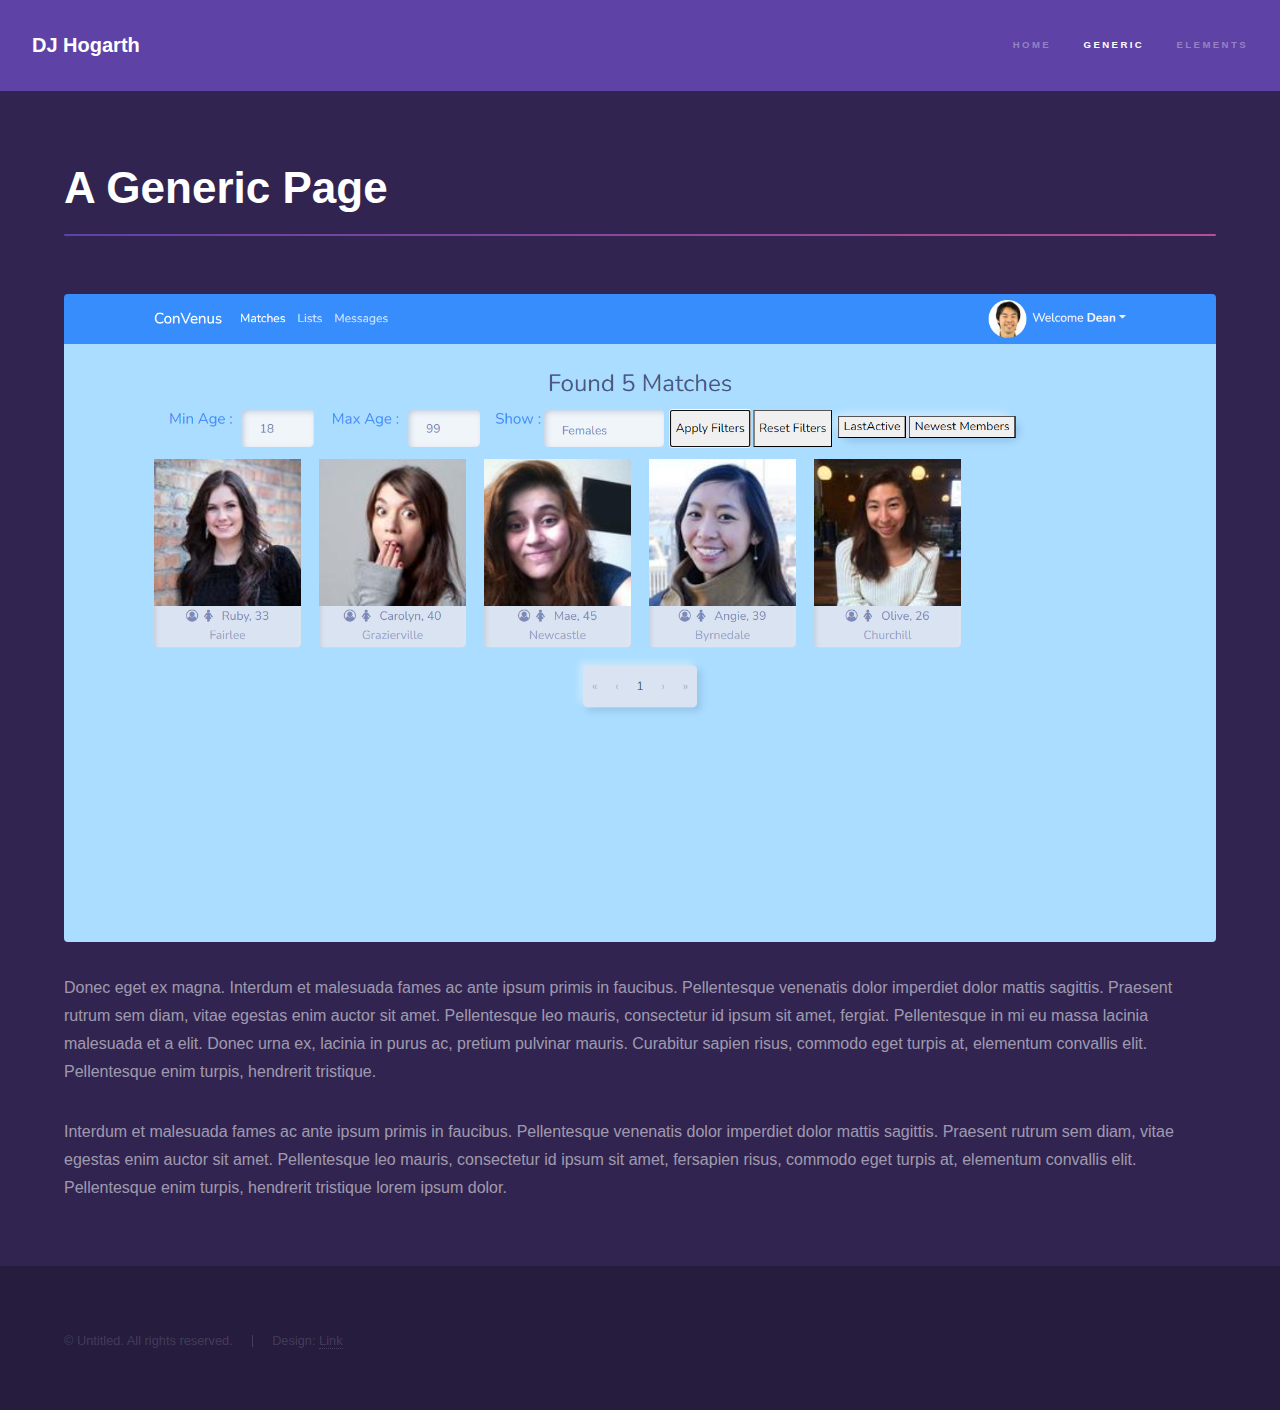
<file: generic.html>
<!DOCTYPE HTML>

<html>
	<head>
		<title>DJ Hogarth - Portfolio</title>
		<meta charset="utf-8" />
		<meta name="viewport" content="width=device-width, initial-scale=1, user-scalable=no" />
		<link rel="stylesheet" href="assets/css/main.css" />
		<noscript><link rel="stylesheet" href="assets/css/noscript.css" /></noscript>
	</head>
	<body class="is-preload">

		<!-- Header -->
			<header id="header">
				<a href="index.html" class="title">DJ Hogarth</a>
				<nav>
					<ul>
						<li><a href="index.html">Home</a></li>
						<li><a href="generic.html" class="active">Generic</a></li>
						<li><a href="elements.html">Elements</a></li>
					</ul>
				</nav>
			</header>

		<!-- Wrapper -->
			<div id="wrapper">

				<!-- Main -->
					<section id="main" class="wrapper">
						<div class="inner">
							<h1 class="major">A Generic Page</h1>
							<span class="image fit"><img src="images/convenus.png" alt="" /></span>
							<p>Donec eget ex magna. Interdum et malesuada fames ac ante ipsum primis in faucibus. Pellentesque venenatis dolor imperdiet dolor mattis sagittis. Praesent rutrum sem diam, vitae egestas enim auctor sit amet. Pellentesque leo mauris, consectetur id ipsum sit amet, fergiat. Pellentesque in mi eu massa lacinia malesuada et a elit. Donec urna ex, lacinia in purus ac, pretium pulvinar mauris. Curabitur sapien risus, commodo eget turpis at, elementum convallis elit. Pellentesque enim turpis, hendrerit tristique.</p>
							<p>Interdum et malesuada fames ac ante ipsum primis in faucibus. Pellentesque venenatis dolor imperdiet dolor mattis sagittis. Praesent rutrum sem diam, vitae egestas enim auctor sit amet. Pellentesque leo mauris, consectetur id ipsum sit amet, fersapien risus, commodo eget turpis at, elementum convallis elit. Pellentesque enim turpis, hendrerit tristique lorem ipsum dolor.</p>
						</div>
					</section>

			</div>

		<!-- Footer -->
			<footer id="footer" class="wrapper alt">
				<div class="inner">
					<ul class="menu">
						<li>&copy; Untitled. All rights reserved.</li><li>Design: <a href="#">Link</a></li>
					</ul>
				</div>
			</footer>

		<!-- Scripts -->
			<script src="assets/js/jquery.min.js"></script>
			<script src="assets/js/jquery.scrollex.min.js"></script>
			<script src="assets/js/jquery.scrolly.min.js"></script>
			<script src="assets/js/browser.min.js"></script>
			<script src="assets/js/breakpoints.min.js"></script>
			<script src="assets/js/util.js"></script>
			<script src="assets/js/main.js"></script>

	</body>
</html>
</file>
<file: assets/css/noscript.css>
/* Spotlights */

	.spotlights > section > .image:before {
		opacity: 0 !important;
	}

	.spotlights > section > .content > .inner {
		-moz-transform: none !important;
		-webkit-transform: none !important;
		-ms-transform: none !important;
		transform: none !important;
		opacity: 1 !important;
	}

/* Wrapper */

	.wrapper > .inner {
		opacity: 1 !important;
		-moz-transform: none !important;
		-webkit-transform: none !important;
		-ms-transform: none !important;
		transform: none !important;
	}

/* Sidebar */

	#sidebar > .inner {
		opacity: 1 !important;
	}

	#sidebar nav > ul > li {
		-moz-transform: none !important;
		-webkit-transform: none !important;
		-ms-transform: none !important;
		transform: none !important;
		opacity: 1 !important;
	}
</file>
<file: assets/css/main.css>
@import url(fontawesome-all.min.css);

/*
	Hyperspace by HTML5 UP
	html5up.net | @ajlkn
	Free for personal and commercial use under the CCA 3.0 license (html5up.net/license)
*/

html,
body,
div,
span,
applet,
object,
iframe,
h1,
h2,
h3,
h4,
h5,
h6,
p,
blockquote,
pre,
a,
abbr,
acronym,
address,
big,
cite,
code,
del,
dfn,
em,
img,
ins,
kbd,
q,
s,
samp,
small,
strike,
strong,
sub,
sup,
tt,
var,
b,
u,
i,
center,
dl,
dt,
dd,
ol,
ul,
li,
fieldset,
form,
label,
legend,
table,
caption,
tbody,
tfoot,
thead,
tr,
th,
td,
article,
aside,
canvas,
details,
embed,
figure,
figcaption,
footer,
header,
hgroup,
menu,
nav,
output,
ruby,
section,
summary,
time,
mark,
audio,
video {
  margin: 0;
  padding: 0;
  border: 0;
  font-size: 100%;
  font: inherit;
  vertical-align: baseline;
}

article,
aside,
details,
figcaption,
figure,
footer,
header,
hgroup,
menu,
nav,
section {
  display: block;
}

body {
  line-height: 1;
}

ol,
ul {
  list-style: none;
}

blockquote,
q {
  quotes: none;
}

blockquote:before,
blockquote:after,
q:before,
q:after {
  content: "";
  content: none;
}

table {
  border-collapse: collapse;
  border-spacing: 0;
}

body {
  -webkit-text-size-adjust: none;
}

mark {
  background-color: transparent;
  color: inherit;
}

input::-moz-focus-inner {
  border: 0;
  padding: 0;
}

input,
select,
textarea {
  -moz-appearance: none;
  -webkit-appearance: none;
  -ms-appearance: none;
  appearance: none;
}

/* Basic */

@-ms-viewport {
  width: device-width;
}

body {
  -ms-overflow-style: scrollbar;
}

@media screen and (max-width: 480px) {
  html,
  body {
    min-width: 320px;
  }
}

html {
  box-sizing: border-box;
}

*,
*:before,
*:after {
  box-sizing: inherit;
}

body {
  background: #312450;
}

body.is-preload *,
body.is-preload *:before,
body.is-preload *:after {
  -moz-animation: none !important;
  -webkit-animation: none !important;
  -ms-animation: none !important;
  animation: none !important;
  -moz-transition: none !important;
  -webkit-transition: none !important;
  -ms-transition: none !important;
  transition: none !important;
}

/* Type */

body,
input,
select,
textarea {
  color: rgba(255, 255, 255, 0.55);
  font-family: Arial, Helvetica, sans-serif;
  font-size: 16.5pt;
  font-weight: normal;
  line-height: 1.75;
}

@media screen and (max-width: 1680px) {
  body,
  input,
  select,
  textarea {
    font-size: 13pt;
  }
}

@media screen and (max-width: 1280px) {
  body,
  input,
  select,
  textarea {
    font-size: 12pt;
  }
}

@media screen and (max-width: 360px) {
  body,
  input,
  select,
  textarea {
    font-size: 11pt;
  }
}

a {
  -moz-transition: color 0.2s ease, border-bottom-color 0.2s ease;
  -webkit-transition: color 0.2s ease, border-bottom-color 0.2s ease;
  -ms-transition: color 0.2s ease, border-bottom-color 0.2s ease;
  transition: color 0.2s ease, border-bottom-color 0.2s ease;
  border-bottom: dotted 1px rgba(255, 255, 255, 0.35);
  color: inherit;
  text-decoration: none;
}

a:hover {
  border-bottom-color: transparent;
  color: #ffffff;
}

strong,
b {
  color: #ffffff;
  font-weight: bold;
}

em,
i {
  font-style: italic;
}

p {
  margin: 0 0 2em 0;
}

h1,
h2,
h3,
h4,
h5,
h6 {
  color: #ffffff;
  font-weight: bold;
  line-height: 1.5;
  margin: 0 0 0.5em 0;
}

h1 a,
h2 a,
h3 a,
h4 a,
h5 a,
h6 a {
  color: inherit;
  text-decoration: none;
}

h1 {
  font-size: 2.75em;
}

h1.major {
  margin: 0 0 1.3em 0;
  position: relative;
  padding-bottom: 0.35em;
}

h1.major:after {
  background-image: -moz-linear-gradient(to right, #5e42a6, #b74e91);
  background-image: -webkit-linear-gradient(to right, #5e42a6, #b74e91);
  background-image: -ms-linear-gradient(to right, #5e42a6, #b74e91);
  background-image: linear-gradient(to right, #5e42a6, #b74e91);
  -moz-transition: max-width 0.2s ease;
  -webkit-transition: max-width 0.2s ease;
  -ms-transition: max-width 0.2s ease;
  transition: max-width 0.2s ease;
  border-radius: 0.2em;
  bottom: 0;
  content: "";
  height: 0.05em;
  position: absolute;
  right: 0;
  width: 100%;
}

h2 {
  font-size: 1.75em;
}

h3 {
  font-size: 1.1em;
}

h4 {
  font-size: 1em;
}

h5 {
  font-size: 0.8em;
}

h6 {
  font-size: 0.6em;
}

@media screen and (max-width: 736px) {
  h1 {
    font-size: 2em;
  }

  h2 {
    font-size: 1.25em;
  }

  h3 {
    font-size: 1em;
  }

  h4 {
    font-size: 0.8em;
  }

  h5 {
    font-size: 0.6em;
  }

  h6 {
    font-size: 0.6em;
  }
}

sub {
  font-size: 0.8em;
  position: relative;
  top: 0.5em;
}

sup {
  font-size: 0.8em;
  position: relative;
  top: -0.5em;
}

blockquote {
  border-left: solid 4px rgba(255, 255, 255, 0.15);
  font-style: italic;
  margin: 0 0 2em 0;
  padding: 0.5em 0 0.5em 2em;
}

code {
  background: rgba(255, 255, 255, 0.05);
  border-radius: 0.25em;
  border: solid 1px rgba(255, 255, 255, 0.15);
  font-family: "Courier New", monospace;
  font-size: 0.9em;
  margin: 0 0.25em;
  padding: 0.25em 0.65em;
}

pre {
  -webkit-overflow-scrolling: touch;
  font-family: "Courier New", monospace;
  font-size: 0.9em;
  margin: 0 0 2em 0;
}

pre code {
  display: block;
  line-height: 1.75em;
  padding: 1em 1.5em;
  overflow-x: auto;
}

hr {
  border: 0;
  border-bottom: solid 1px rgba(255, 255, 255, 0.15);
  margin: 2em 0;
}

hr.major {
  margin: 3em 0;
}

.align-left {
  text-align: left;
}

.align-center {
  text-align: center;
}

.align-right {
  text-align: right;
}

/* Row */

.row {
  display: flex;
  flex-wrap: wrap;
  box-sizing: border-box;
  align-items: stretch;
}

.row > * {
  box-sizing: border-box;
}

.row.gtr-uniform > * > :last-child {
  margin-bottom: 0;
}

.row.aln-left {
  justify-content: flex-start;
}

.row.aln-center {
  justify-content: center;
}

.row.aln-right {
  justify-content: flex-end;
}

.row.aln-top {
  align-items: flex-start;
}

.row.aln-middle {
  align-items: center;
}

.row.aln-bottom {
  align-items: flex-end;
}

.row > .imp {
  order: -1;
}

.row > .col-1 {
  width: 8.33333%;
}

.row > .off-1 {
  margin-left: 8.33333%;
}

.row > .col-2 {
  width: 16.66667%;
}

.row > .off-2 {
  margin-left: 16.66667%;
}

.row > .col-3 {
  width: 25%;
}

.row > .off-3 {
  margin-left: 25%;
}

.row > .col-4 {
  width: 33.33333%;
}

.row > .off-4 {
  margin-left: 33.33333%;
}

.row > .col-5 {
  width: 41.66667%;
}

.row > .off-5 {
  margin-left: 41.66667%;
}

.row > .col-6 {
  width: 50%;
}

.row > .off-6 {
  margin-left: 50%;
}

.row > .col-7 {
  width: 58.33333%;
}

.row > .off-7 {
  margin-left: 58.33333%;
}

.row > .col-8 {
  width: 66.66667%;
}

.row > .off-8 {
  margin-left: 66.66667%;
}

.row > .col-9 {
  width: 75%;
}

.row > .off-9 {
  margin-left: 75%;
}

.row > .col-10 {
  width: 83.33333%;
}

.row > .off-10 {
  margin-left: 83.33333%;
}

.row > .col-11 {
  width: 91.66667%;
}

.row > .off-11 {
  margin-left: 91.66667%;
}

.row > .col-12 {
  width: 100%;
}

.row > .off-12 {
  margin-left: 100%;
}

.row.gtr-0 {
  margin-top: 0;
  margin-left: 0em;
}

.row.gtr-0 > * {
  padding: 0 0 0 0em;
}

.row.gtr-0.gtr-uniform {
  margin-top: 0em;
}

.row.gtr-0.gtr-uniform > * {
  padding-top: 0em;
}

.row.gtr-25 {
  margin-top: 0;
  margin-left: -0.375em;
}

.row.gtr-25 > * {
  padding: 0 0 0 0.375em;
}

.row.gtr-25.gtr-uniform {
  margin-top: -0.375em;
}

.row.gtr-25.gtr-uniform > * {
  padding-top: 0.375em;
}

.row.gtr-50 {
  margin-top: 0;
  margin-left: -0.75em;
}

.row.gtr-50 > * {
  padding: 0 0 0 0.75em;
}

.row.gtr-50.gtr-uniform {
  margin-top: -0.75em;
}

.row.gtr-50.gtr-uniform > * {
  padding-top: 0.75em;
}

.row {
  margin-top: 0;
  margin-left: -1.5em;
}

.row > * {
  padding: 0 0 0 1.5em;
}

.row.gtr-uniform {
  margin-top: -1.5em;
}

.row.gtr-uniform > * {
  padding-top: 1.5em;
}

.row.gtr-150 {
  margin-top: 0;
  margin-left: -2.25em;
}

.row.gtr-150 > * {
  padding: 0 0 0 2.25em;
}

.row.gtr-150.gtr-uniform {
  margin-top: -2.25em;
}

.row.gtr-150.gtr-uniform > * {
  padding-top: 2.25em;
}

.row.gtr-200 {
  margin-top: 0;
  margin-left: -3em;
}

.row.gtr-200 > * {
  padding: 0 0 0 3em;
}

.row.gtr-200.gtr-uniform {
  margin-top: -3em;
}

.row.gtr-200.gtr-uniform > * {
  padding-top: 3em;
}

@media screen and (max-width: 1680px) {
  .row {
    display: flex;
    flex-wrap: wrap;
    box-sizing: border-box;
    align-items: stretch;
  }

  .row > * {
    box-sizing: border-box;
  }

  .row.gtr-uniform > * > :last-child {
    margin-bottom: 0;
  }

  .row.aln-left {
    justify-content: flex-start;
  }

  .row.aln-center {
    justify-content: center;
  }

  .row.aln-right {
    justify-content: flex-end;
  }

  .row.aln-top {
    align-items: flex-start;
  }

  .row.aln-middle {
    align-items: center;
  }

  .row.aln-bottom {
    align-items: flex-end;
  }

  .row > .imp-xlarge {
    order: -1;
  }

  .row > .col-1-xlarge {
    width: 8.33333%;
  }

  .row > .off-1-xlarge {
    margin-left: 8.33333%;
  }

  .row > .col-2-xlarge {
    width: 16.66667%;
  }

  .row > .off-2-xlarge {
    margin-left: 16.66667%;
  }

  .row > .col-3-xlarge {
    width: 25%;
  }

  .row > .off-3-xlarge {
    margin-left: 25%;
  }

  .row > .col-4-xlarge {
    width: 33.33333%;
  }

  .row > .off-4-xlarge {
    margin-left: 33.33333%;
  }

  .row > .col-5-xlarge {
    width: 41.66667%;
  }

  .row > .off-5-xlarge {
    margin-left: 41.66667%;
  }

  .row > .col-6-xlarge {
    width: 50%;
  }

  .row > .off-6-xlarge {
    margin-left: 50%;
  }

  .row > .col-7-xlarge {
    width: 58.33333%;
  }

  .row > .off-7-xlarge {
    margin-left: 58.33333%;
  }

  .row > .col-8-xlarge {
    width: 66.66667%;
  }

  .row > .off-8-xlarge {
    margin-left: 66.66667%;
  }

  .row > .col-9-xlarge {
    width: 75%;
  }

  .row > .off-9-xlarge {
    margin-left: 75%;
  }

  .row > .col-10-xlarge {
    width: 83.33333%;
  }

  .row > .off-10-xlarge {
    margin-left: 83.33333%;
  }

  .row > .col-11-xlarge {
    width: 91.66667%;
  }

  .row > .off-11-xlarge {
    margin-left: 91.66667%;
  }

  .row > .col-12-xlarge {
    width: 100%;
  }

  .row > .off-12-xlarge {
    margin-left: 100%;
  }

  .row.gtr-0 {
    margin-top: 0;
    margin-left: 0em;
  }

  .row.gtr-0 > * {
    padding: 0 0 0 0em;
  }

  .row.gtr-0.gtr-uniform {
    margin-top: 0em;
  }

  .row.gtr-0.gtr-uniform > * {
    padding-top: 0em;
  }

  .row.gtr-25 {
    margin-top: 0;
    margin-left: -0.375em;
  }

  .row.gtr-25 > * {
    padding: 0 0 0 0.375em;
  }

  .row.gtr-25.gtr-uniform {
    margin-top: -0.375em;
  }

  .row.gtr-25.gtr-uniform > * {
    padding-top: 0.375em;
  }

  .row.gtr-50 {
    margin-top: 0;
    margin-left: -0.75em;
  }

  .row.gtr-50 > * {
    padding: 0 0 0 0.75em;
  }

  .row.gtr-50.gtr-uniform {
    margin-top: -0.75em;
  }

  .row.gtr-50.gtr-uniform > * {
    padding-top: 0.75em;
  }

  .row {
    margin-top: 0;
    margin-left: -1.5em;
  }

  .row > * {
    padding: 0 0 0 1.5em;
  }

  .row.gtr-uniform {
    margin-top: -1.5em;
  }

  .row.gtr-uniform > * {
    padding-top: 1.5em;
  }

  .row.gtr-150 {
    margin-top: 0;
    margin-left: -2.25em;
  }

  .row.gtr-150 > * {
    padding: 0 0 0 2.25em;
  }

  .row.gtr-150.gtr-uniform {
    margin-top: -2.25em;
  }

  .row.gtr-150.gtr-uniform > * {
    padding-top: 2.25em;
  }

  .row.gtr-200 {
    margin-top: 0;
    margin-left: -3em;
  }

  .row.gtr-200 > * {
    padding: 0 0 0 3em;
  }

  .row.gtr-200.gtr-uniform {
    margin-top: -3em;
  }

  .row.gtr-200.gtr-uniform > * {
    padding-top: 3em;
  }
}

@media screen and (max-width: 1280px) {
  .row {
    display: flex;
    flex-wrap: wrap;
    box-sizing: border-box;
    align-items: stretch;
  }

  .row > * {
    box-sizing: border-box;
  }

  .row.gtr-uniform > * > :last-child {
    margin-bottom: 0;
  }

  .row.aln-left {
    justify-content: flex-start;
  }

  .row.aln-center {
    justify-content: center;
  }

  .row.aln-right {
    justify-content: flex-end;
  }

  .row.aln-top {
    align-items: flex-start;
  }

  .row.aln-middle {
    align-items: center;
  }

  .row.aln-bottom {
    align-items: flex-end;
  }

  .row > .imp-large {
    order: -1;
  }

  .row > .col-1-large {
    width: 8.33333%;
  }

  .row > .off-1-large {
    margin-left: 8.33333%;
  }

  .row > .col-2-large {
    width: 16.66667%;
  }

  .row > .off-2-large {
    margin-left: 16.66667%;
  }

  .row > .col-3-large {
    width: 25%;
  }

  .row > .off-3-large {
    margin-left: 25%;
  }

  .row > .col-4-large {
    width: 33.33333%;
  }

  .row > .off-4-large {
    margin-left: 33.33333%;
  }

  .row > .col-5-large {
    width: 41.66667%;
  }

  .row > .off-5-large {
    margin-left: 41.66667%;
  }

  .row > .col-6-large {
    width: 50%;
  }

  .row > .off-6-large {
    margin-left: 50%;
  }

  .row > .col-7-large {
    width: 58.33333%;
  }

  .row > .off-7-large {
    margin-left: 58.33333%;
  }

  .row > .col-8-large {
    width: 66.66667%;
  }

  .row > .off-8-large {
    margin-left: 66.66667%;
  }

  .row > .col-9-large {
    width: 75%;
  }

  .row > .off-9-large {
    margin-left: 75%;
  }

  .row > .col-10-large {
    width: 83.33333%;
  }

  .row > .off-10-large {
    margin-left: 83.33333%;
  }

  .row > .col-11-large {
    width: 91.66667%;
  }

  .row > .off-11-large {
    margin-left: 91.66667%;
  }

  .row > .col-12-large {
    width: 100%;
  }

  .row > .off-12-large {
    margin-left: 100%;
  }

  .row.gtr-0 {
    margin-top: 0;
    margin-left: 0em;
  }

  .row.gtr-0 > * {
    padding: 0 0 0 0em;
  }

  .row.gtr-0.gtr-uniform {
    margin-top: 0em;
  }

  .row.gtr-0.gtr-uniform > * {
    padding-top: 0em;
  }

  .row.gtr-25 {
    margin-top: 0;
    margin-left: -0.375em;
  }

  .row.gtr-25 > * {
    padding: 0 0 0 0.375em;
  }

  .row.gtr-25.gtr-uniform {
    margin-top: -0.375em;
  }

  .row.gtr-25.gtr-uniform > * {
    padding-top: 0.375em;
  }

  .row.gtr-50 {
    margin-top: 0;
    margin-left: -0.75em;
  }

  .row.gtr-50 > * {
    padding: 0 0 0 0.75em;
  }

  .row.gtr-50.gtr-uniform {
    margin-top: -0.75em;
  }

  .row.gtr-50.gtr-uniform > * {
    padding-top: 0.75em;
  }

  .row {
    margin-top: 0;
    margin-left: -1.5em;
  }

  .row > * {
    padding: 0 0 0 1.5em;
  }

  .row.gtr-uniform {
    margin-top: -1.5em;
  }

  .row.gtr-uniform > * {
    padding-top: 1.5em;
  }

  .row.gtr-150 {
    margin-top: 0;
    margin-left: -2.25em;
  }

  .row.gtr-150 > * {
    padding: 0 0 0 2.25em;
  }

  .row.gtr-150.gtr-uniform {
    margin-top: -2.25em;
  }

  .row.gtr-150.gtr-uniform > * {
    padding-top: 2.25em;
  }

  .row.gtr-200 {
    margin-top: 0;
    margin-left: -3em;
  }

  .row.gtr-200 > * {
    padding: 0 0 0 3em;
  }

  .row.gtr-200.gtr-uniform {
    margin-top: -3em;
  }

  .row.gtr-200.gtr-uniform > * {
    padding-top: 3em;
  }
}

@media screen and (max-width: 980px) {
  .row {
    display: flex;
    flex-wrap: wrap;
    box-sizing: border-box;
    align-items: stretch;
  }

  .row > * {
    box-sizing: border-box;
  }

  .row.gtr-uniform > * > :last-child {
    margin-bottom: 0;
  }

  .row.aln-left {
    justify-content: flex-start;
  }

  .row.aln-center {
    justify-content: center;
  }

  .row.aln-right {
    justify-content: flex-end;
  }

  .row.aln-top {
    align-items: flex-start;
  }

  .row.aln-middle {
    align-items: center;
  }

  .row.aln-bottom {
    align-items: flex-end;
  }

  .row > .imp-medium {
    order: -1;
  }

  .row > .col-1-medium {
    width: 8.33333%;
  }

  .row > .off-1-medium {
    margin-left: 8.33333%;
  }

  .row > .col-2-medium {
    width: 16.66667%;
  }

  .row > .off-2-medium {
    margin-left: 16.66667%;
  }

  .row > .col-3-medium {
    width: 25%;
  }

  .row > .off-3-medium {
    margin-left: 25%;
  }

  .row > .col-4-medium {
    width: 33.33333%;
  }

  .row > .off-4-medium {
    margin-left: 33.33333%;
  }

  .row > .col-5-medium {
    width: 41.66667%;
  }

  .row > .off-5-medium {
    margin-left: 41.66667%;
  }

  .row > .col-6-medium {
    width: 50%;
  }

  .row > .off-6-medium {
    margin-left: 50%;
  }

  .row > .col-7-medium {
    width: 58.33333%;
  }

  .row > .off-7-medium {
    margin-left: 58.33333%;
  }

  .row > .col-8-medium {
    width: 66.66667%;
  }

  .row > .off-8-medium {
    margin-left: 66.66667%;
  }

  .row > .col-9-medium {
    width: 75%;
  }

  .row > .off-9-medium {
    margin-left: 75%;
  }

  .row > .col-10-medium {
    width: 83.33333%;
  }

  .row > .off-10-medium {
    margin-left: 83.33333%;
  }

  .row > .col-11-medium {
    width: 91.66667%;
  }

  .row > .off-11-medium {
    margin-left: 91.66667%;
  }

  .row > .col-12-medium {
    width: 100%;
  }

  .row > .off-12-medium {
    margin-left: 100%;
  }

  .row.gtr-0 {
    margin-top: 0;
    margin-left: 0em;
  }

  .row.gtr-0 > * {
    padding: 0 0 0 0em;
  }

  .row.gtr-0.gtr-uniform {
    margin-top: 0em;
  }

  .row.gtr-0.gtr-uniform > * {
    padding-top: 0em;
  }

  .row.gtr-25 {
    margin-top: 0;
    margin-left: -0.375em;
  }

  .row.gtr-25 > * {
    padding: 0 0 0 0.375em;
  }

  .row.gtr-25.gtr-uniform {
    margin-top: -0.375em;
  }

  .row.gtr-25.gtr-uniform > * {
    padding-top: 0.375em;
  }

  .row.gtr-50 {
    margin-top: 0;
    margin-left: -0.75em;
  }

  .row.gtr-50 > * {
    padding: 0 0 0 0.75em;
  }

  .row.gtr-50.gtr-uniform {
    margin-top: -0.75em;
  }

  .row.gtr-50.gtr-uniform > * {
    padding-top: 0.75em;
  }

  .row {
    margin-top: 0;
    margin-left: -1.5em;
  }

  .row > * {
    padding: 0 0 0 1.5em;
  }

  .row.gtr-uniform {
    margin-top: -1.5em;
  }

  .row.gtr-uniform > * {
    padding-top: 1.5em;
  }

  .row.gtr-150 {
    margin-top: 0;
    margin-left: -2.25em;
  }

  .row.gtr-150 > * {
    padding: 0 0 0 2.25em;
  }

  .row.gtr-150.gtr-uniform {
    margin-top: -2.25em;
  }

  .row.gtr-150.gtr-uniform > * {
    padding-top: 2.25em;
  }

  .row.gtr-200 {
    margin-top: 0;
    margin-left: -3em;
  }

  .row.gtr-200 > * {
    padding: 0 0 0 3em;
  }

  .row.gtr-200.gtr-uniform {
    margin-top: -3em;
  }

  .row.gtr-200.gtr-uniform > * {
    padding-top: 3em;
  }
}

@media screen and (max-width: 736px) {
  .row {
    display: flex;
    flex-wrap: wrap;
    box-sizing: border-box;
    align-items: stretch;
  }

  .row > * {
    box-sizing: border-box;
  }

  .row.gtr-uniform > * > :last-child {
    margin-bottom: 0;
  }

  .row.aln-left {
    justify-content: flex-start;
  }

  .row.aln-center {
    justify-content: center;
  }

  .row.aln-right {
    justify-content: flex-end;
  }

  .row.aln-top {
    align-items: flex-start;
  }

  .row.aln-middle {
    align-items: center;
  }

  .row.aln-bottom {
    align-items: flex-end;
  }

  .row > .imp-small {
    order: -1;
  }

  .row > .col-1-small {
    width: 8.33333%;
  }

  .row > .off-1-small {
    margin-left: 8.33333%;
  }

  .row > .col-2-small {
    width: 16.66667%;
  }

  .row > .off-2-small {
    margin-left: 16.66667%;
  }

  .row > .col-3-small {
    width: 25%;
  }

  .row > .off-3-small {
    margin-left: 25%;
  }

  .row > .col-4-small {
    width: 33.33333%;
  }

  .row > .off-4-small {
    margin-left: 33.33333%;
  }

  .row > .col-5-small {
    width: 41.66667%;
  }

  .row > .off-5-small {
    margin-left: 41.66667%;
  }

  .row > .col-6-small {
    width: 50%;
  }

  .row > .off-6-small {
    margin-left: 50%;
  }

  .row > .col-7-small {
    width: 58.33333%;
  }

  .row > .off-7-small {
    margin-left: 58.33333%;
  }

  .row > .col-8-small {
    width: 66.66667%;
  }

  .row > .off-8-small {
    margin-left: 66.66667%;
  }

  .row > .col-9-small {
    width: 75%;
  }

  .row > .off-9-small {
    margin-left: 75%;
  }

  .row > .col-10-small {
    width: 83.33333%;
  }

  .row > .off-10-small {
    margin-left: 83.33333%;
  }

  .row > .col-11-small {
    width: 91.66667%;
  }

  .row > .off-11-small {
    margin-left: 91.66667%;
  }

  .row > .col-12-small {
    width: 100%;
  }

  .row > .off-12-small {
    margin-left: 100%;
  }

  .row.gtr-0 {
    margin-top: 0;
    margin-left: 0em;
  }

  .row.gtr-0 > * {
    padding: 0 0 0 0em;
  }

  .row.gtr-0.gtr-uniform {
    margin-top: 0em;
  }

  .row.gtr-0.gtr-uniform > * {
    padding-top: 0em;
  }

  .row.gtr-25 {
    margin-top: 0;
    margin-left: -0.375em;
  }

  .row.gtr-25 > * {
    padding: 0 0 0 0.375em;
  }

  .row.gtr-25.gtr-uniform {
    margin-top: -0.375em;
  }

  .row.gtr-25.gtr-uniform > * {
    padding-top: 0.375em;
  }

  .row.gtr-50 {
    margin-top: 0;
    margin-left: -0.75em;
  }

  .row.gtr-50 > * {
    padding: 0 0 0 0.75em;
  }

  .row.gtr-50.gtr-uniform {
    margin-top: -0.75em;
  }

  .row.gtr-50.gtr-uniform > * {
    padding-top: 0.75em;
  }

  .row {
    margin-top: 0;
    margin-left: -1.5em;
  }

  .row > * {
    padding: 0 0 0 1.5em;
  }

  .row.gtr-uniform {
    margin-top: -1.5em;
  }

  .row.gtr-uniform > * {
    padding-top: 1.5em;
  }

  .row.gtr-150 {
    margin-top: 0;
    margin-left: -2.25em;
  }

  .row.gtr-150 > * {
    padding: 0 0 0 2.25em;
  }

  .row.gtr-150.gtr-uniform {
    margin-top: -2.25em;
  }

  .row.gtr-150.gtr-uniform > * {
    padding-top: 2.25em;
  }

  .row.gtr-200 {
    margin-top: 0;
    margin-left: -3em;
  }

  .row.gtr-200 > * {
    padding: 0 0 0 3em;
  }

  .row.gtr-200.gtr-uniform {
    margin-top: -3em;
  }

  .row.gtr-200.gtr-uniform > * {
    padding-top: 3em;
  }
}

@media screen and (max-width: 480px) {
  .row {
    display: flex;
    flex-wrap: wrap;
    box-sizing: border-box;
    align-items: stretch;
  }

  .row > * {
    box-sizing: border-box;
  }

  .row.gtr-uniform > * > :last-child {
    margin-bottom: 0;
  }

  .row.aln-left {
    justify-content: flex-start;
  }

  .row.aln-center {
    justify-content: center;
  }

  .row.aln-right {
    justify-content: flex-end;
  }

  .row.aln-top {
    align-items: flex-start;
  }

  .row.aln-middle {
    align-items: center;
  }

  .row.aln-bottom {
    align-items: flex-end;
  }

  .row > .imp-xsmall {
    order: -1;
  }

  .row > .col-1-xsmall {
    width: 8.33333%;
  }

  .row > .off-1-xsmall {
    margin-left: 8.33333%;
  }

  .row > .col-2-xsmall {
    width: 16.66667%;
  }

  .row > .off-2-xsmall {
    margin-left: 16.66667%;
  }

  .row > .col-3-xsmall {
    width: 25%;
  }

  .row > .off-3-xsmall {
    margin-left: 25%;
  }

  .row > .col-4-xsmall {
    width: 33.33333%;
  }

  .row > .off-4-xsmall {
    margin-left: 33.33333%;
  }

  .row > .col-5-xsmall {
    width: 41.66667%;
  }

  .row > .off-5-xsmall {
    margin-left: 41.66667%;
  }

  .row > .col-6-xsmall {
    width: 50%;
  }

  .row > .off-6-xsmall {
    margin-left: 50%;
  }

  .row > .col-7-xsmall {
    width: 58.33333%;
  }

  .row > .off-7-xsmall {
    margin-left: 58.33333%;
  }

  .row > .col-8-xsmall {
    width: 66.66667%;
  }

  .row > .off-8-xsmall {
    margin-left: 66.66667%;
  }

  .row > .col-9-xsmall {
    width: 75%;
  }

  .row > .off-9-xsmall {
    margin-left: 75%;
  }

  .row > .col-10-xsmall {
    width: 83.33333%;
  }

  .row > .off-10-xsmall {
    margin-left: 83.33333%;
  }

  .row > .col-11-xsmall {
    width: 91.66667%;
  }

  .row > .off-11-xsmall {
    margin-left: 91.66667%;
  }

  .row > .col-12-xsmall {
    width: 100%;
  }

  .row > .off-12-xsmall {
    margin-left: 100%;
  }

  .row.gtr-0 {
    margin-top: 0;
    margin-left: 0em;
  }

  .row.gtr-0 > * {
    padding: 0 0 0 0em;
  }

  .row.gtr-0.gtr-uniform {
    margin-top: 0em;
  }

  .row.gtr-0.gtr-uniform > * {
    padding-top: 0em;
  }

  .row.gtr-25 {
    margin-top: 0;
    margin-left: -0.375em;
  }

  .row.gtr-25 > * {
    padding: 0 0 0 0.375em;
  }

  .row.gtr-25.gtr-uniform {
    margin-top: -0.375em;
  }

  .row.gtr-25.gtr-uniform > * {
    padding-top: 0.375em;
  }

  .row.gtr-50 {
    margin-top: 0;
    margin-left: -0.75em;
  }

  .row.gtr-50 > * {
    padding: 0 0 0 0.75em;
  }

  .row.gtr-50.gtr-uniform {
    margin-top: -0.75em;
  }

  .row.gtr-50.gtr-uniform > * {
    padding-top: 0.75em;
  }

  .row {
    margin-top: 0;
    margin-left: -1.5em;
  }

  .row > * {
    padding: 0 0 0 1.5em;
  }

  .row.gtr-uniform {
    margin-top: -1.5em;
  }

  .row.gtr-uniform > * {
    padding-top: 1.5em;
  }

  .row.gtr-150 {
    margin-top: 0;
    margin-left: -2.25em;
  }

  .row.gtr-150 > * {
    padding: 0 0 0 2.25em;
  }

  .row.gtr-150.gtr-uniform {
    margin-top: -2.25em;
  }

  .row.gtr-150.gtr-uniform > * {
    padding-top: 2.25em;
  }

  .row.gtr-200 {
    margin-top: 0;
    margin-left: -3em;
  }

  .row.gtr-200 > * {
    padding: 0 0 0 3em;
  }

  .row.gtr-200.gtr-uniform {
    margin-top: -3em;
  }

  .row.gtr-200.gtr-uniform > * {
    padding-top: 3em;
  }
}

/* Box */

.box {
  border-radius: 0.25em;
  border: solid 1px rgba(255, 255, 255, 0.15);
  margin-bottom: 2em;
  padding: 1.5em;
}

.box > :last-child,
.box > :last-child > :last-child,
.box > :last-child > :last-child > :last-child {
  margin-bottom: 0;
}

.box.alt {
  border: 0;
  border-radius: 0;
  padding: 0;
}

/* Button */

input[type="submit"],
input[type="reset"],
input[type="button"],
button,
.button {
  -moz-appearance: none;
  -webkit-appearance: none;
  -ms-appearance: none;
  appearance: none;
  -moz-transition: border-color 0.2s ease;
  -webkit-transition: border-color 0.2s ease;
  -ms-transition: border-color 0.2s ease;
  transition: border-color 0.2s ease;
  background-color: transparent;
  border: solid 1px !important;
  border-color: rgba(255, 255, 255, 0.15) !important;
  border-radius: 3em;
  color: #ffffff !important;
  cursor: pointer;
  display: inline-block;
  font-size: 0.6em;
  font-weight: bold;
  height: calc(4.75em + 2px);
  letter-spacing: 0.25em;
  line-height: 4.75em;
  outline: 0;
  padding: 0 3.75em;
  position: relative;
  text-align: center;
  text-decoration: none;
  text-transform: uppercase;
  white-space: nowrap;
}

input[type="submit"]:after,
input[type="reset"]:after,
input[type="button"]:after,
button:after,
.button:after {
  -moz-transform: scale(0.25);
  -webkit-transform: scale(0.25);
  -ms-transform: scale(0.25);
  transform: scale(0.25);
  pointer-events: none;
  -moz-transition: opacity 0.2s ease, -moz-transform 0.2s ease;
  -webkit-transition: opacity 0.2s ease, -webkit-transform 0.2s ease;
  -ms-transition: opacity 0.2s ease, -ms-transform 0.2s ease;
  transition: opacity 0.2s ease, transform 0.2s ease;
  background: #ffffff;
  border-radius: 3em;
  content: "";
  height: 100%;
  left: 0;
  opacity: 0;
  position: absolute;
  top: 0;
  width: 100%;
}

input[type="submit"].icon:before,
input[type="reset"].icon:before,
input[type="button"].icon:before,
button.icon:before,
.button.icon:before {
  margin-right: 0.75em;
}

input[type="submit"].fit,
input[type="reset"].fit,
input[type="button"].fit,
button.fit,
.button.fit {
  width: 100%;
}

input[type="submit"].small,
input[type="reset"].small,
input[type="button"].small,
button.small,
.button.small {
  font-size: 0.4em;
}

input[type="submit"].large,
input[type="reset"].large,
input[type="button"].large,
button.large,
.button.large {
  font-size: 0.8em;
}

input[type="submit"].primary,
input[type="reset"].primary,
input[type="button"].primary,
button.primary,
.button.primary {
  background-color: #ffffff;
  color: #312450 !important;
}

input[type="submit"].primary:after,
input[type="reset"].primary:after,
input[type="button"].primary:after,
button.primary:after,
.button.primary:after {
  display: none;
}

input[type="submit"].disabled,
input[type="submit"]:disabled,
input[type="reset"].disabled,
input[type="reset"]:disabled,
input[type="button"].disabled,
input[type="button"]:disabled,
button.disabled,
button:disabled,
.button.disabled,
.button:disabled {
  cursor: default;
  opacity: 0.5;
  pointer-events: none;
}

input[type="submit"]:hover,
input[type="reset"]:hover,
input[type="button"]:hover,
button:hover,
.button:hover {
  border-color: rgba(255, 255, 255, 0.55) !important;
}

input[type="submit"]:hover:after,
input[type="reset"]:hover:after,
input[type="button"]:hover:after,
button:hover:after,
.button:hover:after {
  opacity: 0.05;
  -moz-transform: scale(1);
  -webkit-transform: scale(1);
  -ms-transform: scale(1);
  transform: scale(1);
}

input[type="submit"]:hover:active,
input[type="reset"]:hover:active,
input[type="button"]:hover:active,
button:hover:active,
.button:hover:active {
  border-color: #ffffff !important;
}

input[type="submit"]:hover:active:after,
input[type="reset"]:hover:active:after,
input[type="button"]:hover:active:after,
button:hover:active:after,
.button:hover:active:after {
  opacity: 0.1;
}

/* Features */

.features {
  display: -moz-flex;
  display: -webkit-flex;
  display: -ms-flex;
  display: flex;
  -moz-flex-wrap: wrap;
  -webkit-flex-wrap: wrap;
  -ms-flex-wrap: wrap;
  flex-wrap: wrap;
  border-radius: 0.25em;
  border: solid 1px rgba(255, 255, 255, 0.15);
  background: rgba(255, 255, 255, 0.05);
  margin: 0 0 2em 0;
}

.features section {
  padding: 3.5em 3em 1em 7em;
  width: 50%;
  border-top: solid 1px rgba(255, 255, 255, 0.15);
  position: relative;
}

.features section:nth-child(-n + 2) {
  border-top-width: 0;
}

.features section:nth-child(2n) {
  border-left: solid 1px rgba(255, 255, 255, 0.15);
}

.features section .icon {
  -moz-transition: opacity 0.5s ease, -moz-transform 0.5s ease;
  -webkit-transition: opacity 0.5s ease, -webkit-transform 0.5s ease;
  -ms-transition: opacity 0.5s ease, -ms-transform 0.5s ease;
  transition: opacity 0.5s ease, transform 0.5s ease;
  -moz-transition-delay: 1s;
  -webkit-transition-delay: 1s;
  -ms-transition-delay: 1s;
  transition-delay: 1s;
  -moz-transform: scale(1);
  -webkit-transform: scale(1);
  -ms-transform: scale(1);
  transform: scale(1);
  position: absolute;
  left: 3em;
  top: 3em;
  opacity: 1;
}

.features section:nth-child(1) .icon {
  -moz-transition-delay: 0.15s;
  -webkit-transition-delay: 0.15s;
  -ms-transition-delay: 0.15s;
  transition-delay: 0.15s;
}

.features section:nth-child(2) .icon {
  -moz-transition-delay: 0.3s;
  -webkit-transition-delay: 0.3s;
  -ms-transition-delay: 0.3s;
  transition-delay: 0.3s;
}

.features section:nth-child(3) .icon {
  -moz-transition-delay: 0.45s;
  -webkit-transition-delay: 0.45s;
  -ms-transition-delay: 0.45s;
  transition-delay: 0.45s;
}

.features section:nth-child(4) .icon {
  -moz-transition-delay: 0.6s;
  -webkit-transition-delay: 0.6s;
  -ms-transition-delay: 0.6s;
  transition-delay: 0.6s;
}

.features section:nth-child(5) .icon {
  -moz-transition-delay: 0.75s;
  -webkit-transition-delay: 0.75s;
  -ms-transition-delay: 0.75s;
  transition-delay: 0.75s;
}

.features section:nth-child(6) .icon {
  -moz-transition-delay: 0.9s;
  -webkit-transition-delay: 0.9s;
  -ms-transition-delay: 0.9s;
  transition-delay: 0.9s;
}

.features section:nth-child(7) .icon {
  -moz-transition-delay: 1.05s;
  -webkit-transition-delay: 1.05s;
  -ms-transition-delay: 1.05s;
  transition-delay: 1.05s;
}

.features section:nth-child(8) .icon {
  -moz-transition-delay: 1.2s;
  -webkit-transition-delay: 1.2s;
  -ms-transition-delay: 1.2s;
  transition-delay: 1.2s;
}

.features section:nth-child(9) .icon {
  -moz-transition-delay: 1.35s;
  -webkit-transition-delay: 1.35s;
  -ms-transition-delay: 1.35s;
  transition-delay: 1.35s;
}

.features section:nth-child(10) .icon {
  -moz-transition-delay: 1.5s;
  -webkit-transition-delay: 1.5s;
  -ms-transition-delay: 1.5s;
  transition-delay: 1.5s;
}

.features section:nth-child(11) .icon {
  -moz-transition-delay: 1.65s;
  -webkit-transition-delay: 1.65s;
  -ms-transition-delay: 1.65s;
  transition-delay: 1.65s;
}

.features section:nth-child(12) .icon {
  -moz-transition-delay: 1.8s;
  -webkit-transition-delay: 1.8s;
  -ms-transition-delay: 1.8s;
  transition-delay: 1.8s;
}

.features section:nth-child(13) .icon {
  -moz-transition-delay: 1.95s;
  -webkit-transition-delay: 1.95s;
  -ms-transition-delay: 1.95s;
  transition-delay: 1.95s;
}

.features section:nth-child(14) .icon {
  -moz-transition-delay: 2.1s;
  -webkit-transition-delay: 2.1s;
  -ms-transition-delay: 2.1s;
  transition-delay: 2.1s;
}

.features section:nth-child(15) .icon {
  -moz-transition-delay: 2.25s;
  -webkit-transition-delay: 2.25s;
  -ms-transition-delay: 2.25s;
  transition-delay: 2.25s;
}

.features section:nth-child(16) .icon {
  -moz-transition-delay: 2.4s;
  -webkit-transition-delay: 2.4s;
  -ms-transition-delay: 2.4s;
  transition-delay: 2.4s;
}

.features section:nth-child(17) .icon {
  -moz-transition-delay: 2.55s;
  -webkit-transition-delay: 2.55s;
  -ms-transition-delay: 2.55s;
  transition-delay: 2.55s;
}

.features section:nth-child(18) .icon {
  -moz-transition-delay: 2.7s;
  -webkit-transition-delay: 2.7s;
  -ms-transition-delay: 2.7s;
  transition-delay: 2.7s;
}

.features section:nth-child(19) .icon {
  -moz-transition-delay: 2.85s;
  -webkit-transition-delay: 2.85s;
  -ms-transition-delay: 2.85s;
  transition-delay: 2.85s;
}

.features section:nth-child(20) .icon {
  -moz-transition-delay: 3s;
  -webkit-transition-delay: 3s;
  -ms-transition-delay: 3s;
  transition-delay: 3s;
}

.features.inactive section .icon {
  -moz-transform: scale(0.5);
  -webkit-transform: scale(0.5);
  -ms-transform: scale(0.5);
  transform: scale(0.5);
  opacity: 0;
}

@media screen and (max-width: 980px) {
  .features {
    display: block;
  }

  .features section {
    border-top-width: 1px !important;
    border-left-width: 0 !important;
    width: 100%;
  }

  .features section:first-child {
    border-top-width: 0 !important;
  }
}

@media screen and (max-width: 736px) {
  .features section {
    padding: 2.5em 1.5em 0.1em 5.5em;
  }

  .features section .icon {
    left: 1.5em;
    top: 2em;
  }
}

@media screen and (max-width: 480px) {
  .features section {
    padding: 2em 1.5em 0.1em 1.5em;
  }

  .features section .icon {
    left: 0;
    position: relative;
    top: 0;
  }
}

/* Form */

form {
  margin: 0 0 2em 0;
}

form > :last-child {
  margin-bottom: 0;
}

form > .fields {
  display: -moz-flex;
  display: -webkit-flex;
  display: -ms-flex;
  display: flex;
  -moz-flex-wrap: wrap;
  -webkit-flex-wrap: wrap;
  -ms-flex-wrap: wrap;
  flex-wrap: wrap;
  width: calc(100% + 3em);
  margin: -1.5em 0 2em -1.5em;
}

form > .fields > .field {
  -moz-flex-grow: 0;
  -webkit-flex-grow: 0;
  -ms-flex-grow: 0;
  flex-grow: 0;
  -moz-flex-shrink: 0;
  -webkit-flex-shrink: 0;
  -ms-flex-shrink: 0;
  flex-shrink: 0;
  padding: 1.5em 0 0 1.5em;
  width: calc(100% - 1.5em);
}

form > .fields > .field.half {
  width: calc(50% - 0.75em);
}

form > .fields > .field.third {
  width: calc(100% / 3 - 0.5em);
}

form > .fields > .field.quarter {
  width: calc(25% - 0.375em);
}

@media screen and (max-width: 480px) {
  form > .fields {
    width: calc(100% + 3em);
    margin: -1.5em 0 2em -1.5em;
  }

  form > .fields > .field {
    padding: 1.5em 0 0 1.5em;
    width: calc(100% - 1.5em);
  }

  form > .fields > .field.half {
    width: calc(100% - 1.5em);
  }

  form > .fields > .field.third {
    width: calc(100% - 1.5em);
  }

  form > .fields > .field.quarter {
    width: calc(100% - 1.5em);
  }
}

label {
  color: #ffffff;
  font-weight: bold;
  line-height: 1.5;
  margin: 0 0 0.7em 0;
  display: block;
  font-size: 1.1em;
}

input[type="text"],
input[type="password"],
input[type="email"],
input[type="tel"],
select,
textarea {
  -moz-appearance: none;
  -webkit-appearance: none;
  -ms-appearance: none;
  appearance: none;
  background: rgba(255, 255, 255, 0.05);
  border-radius: 0.25em;
  border: none;
  border: solid 1px rgba(255, 255, 255, 0.15);
  color: inherit;
  display: block;
  outline: 0;
  padding: 0 1em;
  text-decoration: none;
  width: 100%;
}

input[type="text"]:invalid,
input[type="password"]:invalid,
input[type="email"]:invalid,
input[type="tel"]:invalid,
select:invalid,
textarea:invalid {
  box-shadow: none;
}

input[type="text"]:focus,
input[type="password"]:focus,
input[type="email"]:focus,
input[type="tel"]:focus,
select:focus,
textarea:focus {
  border-color: #ffffff;
  box-shadow: 0 0 0 1px #ffffff;
}

select {
  background-image: url("data:image/svg+xml;charset=utf8,%3Csvg xmlns='http://www.w3.org/2000/svg' width='40' height='40' preserveAspectRatio='none' viewBox='0 0 40 40'%3E%3Cpath d='M9.4,12.3l10.4,10.4l10.4-10.4c0.2-0.2,0.5-0.4,0.9-0.4c0.3,0,0.6,0.1,0.9,0.4l3.3,3.3c0.2,0.2,0.4,0.5,0.4,0.9 c0,0.4-0.1,0.6-0.4,0.9L20.7,31.9c-0.2,0.2-0.5,0.4-0.9,0.4c-0.3,0-0.6-0.1-0.9-0.4L4.3,17.3c-0.2-0.2-0.4-0.5-0.4-0.9 c0-0.4,0.1-0.6,0.4-0.9l3.3-3.3c0.2-0.2,0.5-0.4,0.9-0.4S9.1,12.1,9.4,12.3z' fill='rgba(255, 255, 255, 0.15)' /%3E%3C/svg%3E");
  background-size: 1.25rem;
  background-repeat: no-repeat;
  background-position: calc(100% - 1rem) center;
  height: 2.75em;
  padding-right: 2.75em;
  text-overflow: ellipsis;
}

select option {
  color: #ffffff;
  background: #312450;
}

select:focus::-ms-value {
  background-color: transparent;
}

select::-ms-expand {
  display: none;
}

input[type="text"],
input[type="password"],
input[type="email"],
select {
  height: 2.75em;
}

textarea {
  padding: 0.75em 1em;
}

body.is-ie textarea {
  min-height: 10em;
}

input[type="checkbox"],
input[type="radio"] {
  -moz-appearance: none;
  -webkit-appearance: none;
  -ms-appearance: none;
  appearance: none;
  display: block;
  float: left;
  margin-right: -2em;
  opacity: 0;
  width: 1em;
  z-index: -1;
}

input[type="checkbox"] + label,
input[type="radio"] + label {
  text-decoration: none;
  color: rgba(255, 255, 255, 0.55);
  cursor: pointer;
  display: inline-block;
  font-size: 1em;
  font-weight: normal;
  padding-left: 2.4em;
  padding-right: 0.75em;
  position: relative;
}

input[type="checkbox"] + label:before,
input[type="radio"] + label:before {
  -moz-osx-font-smoothing: grayscale;
  -webkit-font-smoothing: antialiased;
  display: inline-block;
  font-style: normal;
  font-variant: normal;
  text-rendering: auto;
  line-height: 1;
  text-transform: none !important;
  font-family: "Font Awesome 5 Free";
  font-weight: 900;
}

input[type="checkbox"] + label:before,
input[type="radio"] + label:before {
  background: rgba(255, 255, 255, 0.05);
  border-radius: 0.25em;
  border: solid 1px rgba(255, 255, 255, 0.15);
  content: "";
  display: inline-block;
  font-size: 0.8em;
  height: 2.0625em;
  left: 0;
  line-height: 2.0625em;
  position: absolute;
  text-align: center;
  top: 0;
  width: 2.0625em;
}

input[type="checkbox"]:checked + label:before,
input[type="radio"]:checked + label:before {
  background: #ffffff;
  border-color: #ffffff;
  color: #b74e91;
  content: "\f00c";
}

input[type="checkbox"]:focus + label:before,
input[type="radio"]:focus + label:before {
  border-color: #ffffff;
  box-shadow: 0 0 0 1px #ffffff;
}

input[type="checkbox"] + label:before {
  border-radius: 0.25em;
}

input[type="radio"] + label:before {
  border-radius: 100%;
}

::-webkit-input-placeholder {
  color: rgba(255, 255, 255, 0.35) !important;
  opacity: 1;
}

:-moz-placeholder {
  color: rgba(255, 255, 255, 0.35) !important;
  opacity: 1;
}

::-moz-placeholder {
  color: rgba(255, 255, 255, 0.35) !important;
  opacity: 1;
}

:-ms-input-placeholder {
  color: rgba(255, 255, 255, 0.35) !important;
  opacity: 1;
}

/* Icon */

.icon {
  text-decoration: none;
  border-bottom: none;
  position: relative;
}

.icon:before {
  -moz-osx-font-smoothing: grayscale;
  -webkit-font-smoothing: antialiased;
  display: inline-block;
  font-style: normal;
  font-variant: normal;
  text-rendering: auto;
  line-height: 1;
  text-transform: none !important;
  font-family: "Font Awesome 5 Free";
  font-weight: 400;
}

.icon > .label {
  display: none;
}

.icon:before {
  line-height: inherit;
}

.icon.solid:before {
  font-weight: 900;
}

.icon.brands:before {
  font-family: "Font Awesome 5 Brands";
}

.icon.major {
  width: 2.5em;
  height: 2.5em;
  display: block;
  background: #ffffff;
  border-radius: 100%;
  color: #312450;
  text-align: center;
  line-height: 2.5em;
  margin: 0 0 1.3em 0;
}

.icon.major:before {
  font-size: 1.25em;
}

.wrapper.style1 .icon.major:before {
  color: #5e42a6;
}

.wrapper.style1-alt .icon.major:before {
  color: #493382;
}

.wrapper.style2 .icon.major:before {
  color: #5052b5;
}

.wrapper.style2-alt .icon.major:before {
  color: #3e4094;
}

.wrapper.style3 .icon.major:before {
  color: #b74e91;
}

.wrapper.style3-alt .icon.major:before {
  color: #953d75;
}

/* Image */

.image {
  border-radius: 0.25em;
  border: 0;
  display: inline-block;
  position: relative;
}

.image img {
  border-radius: 0.25em;
  display: block;
}

.image.left,
.image.right {
  max-width: 40%;
}

.image.left img,
.image.right img {
  width: 100%;
}

.image.left {
  float: left;
  margin: 0 1.5em 1em 0;
  top: 0.25em;
}

.image.right {
  float: right;
  margin: 0 0 1em 1.5em;
  top: 0.25em;
}

.image.fit {
  display: block;
  margin: 0 0 2em 0;
  width: 100%;
}

.image.fit img {
  width: 100%;
}

.image.main {
  display: block;
  margin: 0 0 3em 0;
  width: 100%;
}

.image.main img {
  width: 100%;
}

/* List */

ol {
  list-style: decimal;
  margin: 0 0 2em 0;
  padding-left: 1.25em;
}

ol li {
  padding-left: 0.25em;
}

ul {
  list-style: disc;
  margin: 0 0 2em 0;
  padding-left: 1em;
}

ul li {
  padding-left: 0.5em;
}

ul.alt {
  list-style: none;
  padding-left: 0;
}

ul.alt li {
  border-top: solid 1px rgba(255, 255, 255, 0.15);
  padding: 0.5em 0;
}

ul.alt li:first-child {
  border-top: 0;
  padding-top: 0;
}

dl {
  margin: 0 0 2em 0;
}

dl dt {
  display: block;
  font-weight: bold;
  margin: 0 0 1em 0;
}

dl dd {
  margin-left: 2em;
}

/* Actions */

ul.actions {
  display: -moz-flex;
  display: -webkit-flex;
  display: -ms-flex;
  display: flex;
  cursor: default;
  list-style: none;
  margin-left: -1em;
  padding-left: 0;
}

ul.actions li {
  padding: 0 0 0 1em;
  vertical-align: middle;
}

ul.actions.special {
  -moz-justify-content: center;
  -webkit-justify-content: center;
  -ms-justify-content: center;
  justify-content: center;
  width: 100%;
  margin-left: 0;
}

ul.actions.special li:first-child {
  padding-left: 0;
}

ul.actions.stacked {
  -moz-flex-direction: column;
  -webkit-flex-direction: column;
  -ms-flex-direction: column;
  flex-direction: column;
  margin-left: 0;
}

ul.actions.stacked li {
  padding: 1.3em 0 0 0;
}

ul.actions.stacked li:first-child {
  padding-top: 0;
}

ul.actions.fit {
  width: calc(100% + 1em);
}

ul.actions.fit li {
  -moz-flex-grow: 1;
  -webkit-flex-grow: 1;
  -ms-flex-grow: 1;
  flex-grow: 1;
  -moz-flex-shrink: 1;
  -webkit-flex-shrink: 1;
  -ms-flex-shrink: 1;
  flex-shrink: 1;
  width: 100%;
}

ul.actions.fit li > * {
  width: 100%;
}

ul.actions.fit.stacked {
  width: 100%;
}

@media screen and (max-width: 480px) {
  ul.actions:not(.fixed) {
    -moz-flex-direction: column;
    -webkit-flex-direction: column;
    -ms-flex-direction: column;
    flex-direction: column;
    margin-left: 0;
    width: 100% !important;
  }

  ul.actions:not(.fixed) li {
    -moz-flex-grow: 1;
    -webkit-flex-grow: 1;
    -ms-flex-grow: 1;
    flex-grow: 1;
    -moz-flex-shrink: 1;
    -webkit-flex-shrink: 1;
    -ms-flex-shrink: 1;
    flex-shrink: 1;
    padding: 1em 0 0 0;
    text-align: center;
    width: 100%;
  }

  ul.actions:not(.fixed) li > * {
    width: 100%;
  }

  ul.actions:not(.fixed) li:first-child {
    padding-top: 0;
  }

  ul.actions:not(.fixed) li input[type="submit"],
  ul.actions:not(.fixed) li input[type="reset"],
  ul.actions:not(.fixed) li input[type="button"],
  ul.actions:not(.fixed) li button,
  ul.actions:not(.fixed) li .button {
    width: 100%;
  }

  ul.actions:not(.fixed) li input[type="submit"].icon:before,
  ul.actions:not(.fixed) li input[type="reset"].icon:before,
  ul.actions:not(.fixed) li input[type="button"].icon:before,
  ul.actions:not(.fixed) li button.icon:before,
  ul.actions:not(.fixed) li .button.icon:before {
    margin-left: -0.5rem;
  }
}

/* Contact */

ul.contact {
  list-style: none;
  padding: 0;
}

ul.contact > li {
  padding: 0;
  margin: 1.5em 0 0 0;
}

ul.contact > li:first-child {
  margin-top: 0;
}

/* Icons */

ul.icons {
  cursor: default;
  list-style: none;
  padding-left: 0;
}

ul.icons li {
  display: inline-block;
  padding: 0 0.75em 0 0;
}

ul.icons li:last-child {
  padding-right: 0;
}

ul.icons li > a,
ul.icons li > span {
  border: 0;
}

ul.icons li > a .label,
ul.icons li > span .label {
  display: none;
}

/* Menu */

ul.menu {
  list-style: none;
  padding: 0;
}

ul.menu > li {
  border-left: solid 1px rgba(255, 255, 255, 0.15);
  display: inline-block;
  line-height: 1;
  margin-left: 1.5em;
  padding: 0 0 0 1.5em;
}

ul.menu > li:first-child {
  border-left: 0;
  margin: 0;
  padding-left: 0;
}

@media screen and (max-width: 480px) {
  ul.menu > li {
    border-left: 0;
    display: block;
    line-height: inherit;
    margin: 0.5em 0 0 0;
    padding-left: 0;
  }
}

/* Section/Article */

section.special,
article.special {
  text-align: center;
}

header p {
  color: rgba(255, 255, 255, 0.35);
  position: relative;
  margin: 0 0 1.5em 0;
}

header h2 + p {
  font-size: 1.25em;
  margin-top: -1em;
  line-height: 1.5em;
}

header h3 + p {
  font-size: 1.1em;
  margin-top: -0.8em;
  line-height: 1.5em;
}

header h4 + p,
header h5 + p,
header h6 + p {
  font-size: 0.9em;
  margin-top: -0.6em;
  line-height: 1.5em;
}

/* Split */

.split {
  display: -moz-flex;
  display: -webkit-flex;
  display: -ms-flex;
  display: flex;
}

.split > * {
  width: calc(50% - 2.5em);
}

.split > :nth-child(2n - 1) {
  padding-right: 2.5em;
  border-right: solid 1px rgba(255, 255, 255, 0.15);
}

.split > :nth-child(2n) {
  padding-left: 2.5em;
}

.split.style1 > :nth-child(2n - 1) {
  width: calc(66.66666% - 2.5em);
}

.split.style1 > :nth-child(2n) {
  width: calc(33.33333% - 2.5em);
}

@media screen and (max-width: 1680px) {
  .split > * {
    width: calc(50% - 2em);
  }

  .split > :nth-child(2n - 1) {
    padding-right: 2em;
  }

  .split > :nth-child(2n) {
    padding-left: 2em;
  }

  .split.style1 > :nth-child(2n - 1) {
    width: calc(66.66666% - 2em);
  }

  .split.style1 > :nth-child(2n) {
    width: calc(33.33333% - 2em);
  }
}

@media screen and (max-width: 980px) {
  .split {
    display: block;
  }

  .split > * {
    border-top: solid 1px rgba(255, 255, 255, 0.15);
    margin: 4em 0 0 0;
    padding: 4em 0 0 0;
    width: 100% !important;
  }

  .split > :nth-child(2n - 1) {
    border-right: 0;
    padding-right: 0;
  }

  .split > :nth-child(2n) {
    padding-left: 0;
  }

  .split > :first-child {
    border-top: 0;
    margin-top: 0;
    padding-top: 0;
  }
}

@media screen and (max-width: 736px) {
  .split > * {
    margin: 3em 0 0 0;
    padding: 3em 0 0 0;
  }
}

/* Spotlights */

.spotlights > section {
  display: -moz-flex;
  display: -webkit-flex;
  display: -ms-flex;
  display: flex;
  -moz-flex-direction: row;
  -webkit-flex-direction: row;
  -ms-flex-direction: row;
  flex-direction: row;
  min-height: 22.5em;
}

.spotlights > h2 {
  text-align: center;
}

body.is-ie .spotlights > section {
  min-height: 0;
}

.spotlights > section > .image {
  background-position: center center;
  background-size: contain;
  background-repeat: no-repeat;
  border-radius: 0;
  display: block;
  position: relative;
  width: 115rem;
  height: 25rem;
  margin: 2rem;
}

.spotlights > section > .image img {
  border-radius: 0;
  display: block;
}

.spotlights > section > .image:before {
  -moz-transition: opacity 1s ease;
  -webkit-transition: opacity 1s ease;
  -ms-transition: opacity 1s ease;
  transition: opacity 1s ease;
  background: rgba(49, 36, 80, 0.9);
  content: "";
  display: block;
  height: 100%;
  left: 0;
  opacity: 0;
  position: absolute;
  top: 0;
  width: 100%;
}

.spotlights > section > .content {
  padding: 4em 5em 2em 5em;
  display: -moz-flex;
  display: -webkit-flex;
  display: -ms-flex;
  display: flex;
  -moz-flex-direction: column;
  -webkit-flex-direction: column;
  -ms-flex-direction: column;
  flex-direction: column;
  -moz-justify-content: center;
  -webkit-justify-content: center;
  -ms-justify-content: center;
  justify-content: center;
  width: 50em;
  -ms-flex: 1;
}

.spotlights > section > .content > .inner {
  -moz-transform: translateX(0) translateY(0);
  -webkit-transform: translateX(0) translateY(0);
  -ms-transform: translateX(0) translateY(0);
  transform: translateX(0) translateY(0);
  -moz-transition: opacity 1s ease, -moz-transform 1s ease;
  -webkit-transition: opacity 1s ease, -webkit-transform 1s ease;
  -ms-transition: opacity 1s ease, -ms-transform 1s ease;
  transition: opacity 1s ease, transform 1s ease;
  opacity: 1;
}

.spotlights > section:nth-child(2) {
  background-color: rgba(0, 0, 0, 0.05);
}

.spotlights > section:nth-child(3) {
  background-color: rgba(0, 0, 0, 0.1);
}

.spotlights > section.inactive > .image:before,
body.is-preload .spotlights > section > .image:before {
  opacity: 1;
}

.spotlights > section.inactive > .content > .inner,
body.is-preload .spotlights > section > .content > .inner {
  -moz-transform: translateX(-1em);
  -webkit-transform: translateX(-1em);
  -ms-transform: translateX(-1em);
  transform: translateX(-1em);
  opacity: 0;
}

@media screen and (max-width: 1680px) {
  .spotlights > section > .content {
    padding: 4em 4em 2em 4em;
  }
}

@media screen and (max-width: 980px) {
  .spotlights > section {
    display: block;
  }

  .spotlights > section > .image {
    width: 100%;
    height: 50vh;
  }

  .spotlights > section > .content {
    width: 100%;
  }

  .spotlights > section.inactive > .content > .inner,
  body.is-preload .spotlights > section > .content > .inner {
    -moz-transform: translateY(1em);
    -webkit-transform: translateY(1em);
    -ms-transform: translateY(1em);
    transform: translateY(1em);
  }
}

@media screen and (max-width: 736px) {
  .spotlights > section > .image {
    height: 50vh;
    min-height: 15em;
  }

  .spotlights > section > .content {
    padding: 3em 2em 1em 2em;
  }
}

/* Table */

.table-wrapper {
  -webkit-overflow-scrolling: touch;
  overflow-x: auto;
}

table {
  margin: 0 0 2em 0;
  width: 100%;
}

table tbody tr {
  border: solid 1px rgba(255, 255, 255, 0.15);
  border-left: 0;
  border-right: 0;
}

table tbody tr:nth-child(2n + 1) {
  background-color: rgba(255, 255, 255, 0.05);
}

table td {
  padding: 0.75em 0.75em;
}

table th {
  color: #ffffff;
  font-size: 1em;
  font-weight: bold;
  padding: 0 0.75em 0.75em 0.75em;
  text-align: left;
}

table thead {
  border-bottom: solid 2px rgba(255, 255, 255, 0.15);
}

table tfoot {
  border-top: solid 2px rgba(255, 255, 255, 0.15);
}

table.alt {
  border-collapse: separate;
}

table.alt tbody tr td {
  border: solid 1px rgba(255, 255, 255, 0.15);
  border-left-width: 0;
  border-top-width: 0;
}

table.alt tbody tr td:first-child {
  border-left-width: 1px;
}

table.alt tbody tr:first-child td {
  border-top-width: 1px;
}

table.alt thead {
  border-bottom: 0;
}

table.alt tfoot {
  border-top: 0;
}

/* Wrapper */

.wrapper {
  position: relative;
}

.wrapper > .inner {
  padding: 5em 5em 3em 5em;
  max-width: 100%;
  width: 75em;
}

@media screen and (max-width: 1680px) {
  .wrapper > .inner {
    padding: 4em 4em 2em 4em;
  }
}

@media screen and (max-width: 1280px) {
  .wrapper > .inner {
    width: 100%;
  }
}

@media screen and (max-width: 736px) {
  .wrapper > .inner {
    padding: 3em 2em 1em 2em;
  }
}

.wrapper.alt {
  background-color: #261c3e;
}

.wrapper.style1 {
  background-attachment: fixed;
  background-image: url("images/contact-us.jpg");
  background-position: top right;
  background-repeat: no-repeat;
  background-size: 100% 100%;
}

.wrapper.style1-alt {
  background-color: #493382;
}

.wrapper.style2 {
  background-attachment: fixed;
  background-image: url("images/skills.jpg");
  background-position: top right;
  background-repeat: no-repeat;
  background-size: 100% 100%;
}

.wrapper.style2-alt {
  background-color: #3e4094;
}

.wrapper.style3 {
  background-attachment: fixed;
  background-image: url("images/skills.jpg");
  background-position: top right;
  background-repeat: no-repeat;
  background-size: 100% 100%;
}

.wrapper.style3-alt {
  background-color: #953d75;
}

.wrapper.fullscreen {
  display: -moz-flex;
  display: -webkit-flex;
  display: -ms-flex;
  display: flex;
  -moz-flex-direction: column;
  -webkit-flex-direction: column;
  -ms-flex-direction: column;
  flex-direction: column;
  -moz-justify-content: center;
  -webkit-justify-content: center;
  -ms-justify-content: center;
  justify-content: center;
  min-height: 100vh;
}

body.is-ie .wrapper.fullscreen {
  height: 100vh;
}

@media screen and (max-width: 1280px) {
  .wrapper.fullscreen {
    min-height: calc(100vh - 2.5em);
  }

  body.is-ie .wrapper.fullscreen {
    height: calc(100vh - 2.5em);
  }
}

@media screen and (max-width: 736px) {
  .wrapper.fullscreen {
    padding: 2em 0;
    min-height: 0;
  }

  body.is-ie .wrapper.fullscreen {
    height: auto;
  }
}

.wrapper.fade-up > .inner {
  -moz-transform: translateY(0);
  -webkit-transform: translateY(0);
  -ms-transform: translateY(0);
  transform: translateY(0);
  -moz-transition: opacity 1s ease, -moz-transform 1s ease;
  -webkit-transition: opacity 1s ease, -webkit-transform 1s ease;
  -ms-transition: opacity 1s ease, -ms-transform 1s ease;
  transition: opacity 1s ease, transform 1s ease;
  opacity: 1;
}

.wrapper.fade-up.inactive > .inner,
body.is-preload .wrapper.fade-up > .inner {
  opacity: 0;
  -moz-transform: translateY(1em);
  -webkit-transform: translateY(1em);
  -ms-transform: translateY(1em);
  transform: translateY(1em);
}

.wrapper.fade-down > .inner {
  -moz-transform: translateY(0);
  -webkit-transform: translateY(0);
  -ms-transform: translateY(0);
  transform: translateY(0);
  -moz-transition: opacity 1s ease, -moz-transform 1s ease;
  -webkit-transition: opacity 1s ease, -webkit-transform 1s ease;
  -ms-transition: opacity 1s ease, -ms-transform 1s ease;
  transition: opacity 1s ease, transform 1s ease;
  opacity: 1;
}

.wrapper.fade-down.inactive > .inner,
body.is-preload .wrapper.fade-down > .inner {
  opacity: 0;
  -moz-transform: translateY(-1em);
  -webkit-transform: translateY(-1em);
  -ms-transform: translateY(-1em);
  transform: translateY(-1em);
}

.wrapper.fade > .inner {
  -moz-transition: opacity 1s ease;
  -webkit-transition: opacity 1s ease;
  -ms-transition: opacity 1s ease;
  transition: opacity 1s ease;
  opacity: 1;
}

.wrapper.fade.inactive > .inner,
body.is-preload .wrapper.fade > .inner {
  opacity: 0;
}

/* Header */

#header {
  display: -moz-flex;
  display: -webkit-flex;
  display: -ms-flex;
  display: flex;
  background-color: #5e42a6;
  cursor: default;
  padding: 1.75em 2em;
}

#header > .title {
  border: 0;
  color: #ffffff;
  display: block;
  font-size: 1.25em;
  font-weight: bold;
}

#header > nav {
  -moz-flex: 1;
  -webkit-flex: 1;
  -ms-flex: 1;
  flex: 1;
  text-align: right;
}

#header > nav > ul {
  margin: 0;
  padding: 0;
}

#header > nav > ul > li {
  display: inline-block;
  margin-left: 1.75em;
  padding: 0;
  vertical-align: middle;
}

#header > nav > ul > li:first-child {
  margin-left: 0;
}

#header > nav > ul > li a {
  border: 0;
  color: rgba(255, 255, 255, 0.35);
  display: inline-block;
  font-size: 0.6em;
  font-weight: bold;
  letter-spacing: 0.25em;
  text-transform: uppercase;
}

#header > nav > ul > li a:hover {
  color: rgba(255, 255, 255, 0.55);
}

#header > nav > ul > li a.active {
  color: #ffffff;
}

@media screen and (max-width: 736px) {
  #header {
    padding: 1em 2em;
  }
}

@media screen and (max-width: 480px) {
  #header {
    display: block;
    padding: 0 2em;
    text-align: left;
  }

  #header .title {
    font-size: 1.25em;
    padding: 1em 0;
  }

  #header > nav {
    border-top: solid 1px rgba(255, 255, 255, 0.15);
    text-align: inherit;
  }

  #header > nav > ul > li {
    margin-left: 1.5em;
  }

  #header > nav > ul > li a {
    height: 6em;
    line-height: 6em;
  }
}

/* Wrapper (main) */

#sidebar + #wrapper {
  margin-left: 18em;
}

@media screen and (max-width: 1280px) {
  #sidebar + #wrapper {
    margin-left: 0;
    padding-top: 3.5em;
  }
}

@media screen and (max-width: 736px) {
  #sidebar + #wrapper {
    padding-top: 0;
  }
}

#header + #wrapper > .wrapper > .inner {
  margin: 0 auto;
}

/* Footer */

#sidebar + #wrapper + #footer {
  margin-left: 18em;
}

@media screen and (max-width: 1280px) {
  #sidebar + #wrapper + #footer {
    margin-left: 0;
  }
}

#footer > .inner a {
  border-bottom-color: rgba(255, 255, 255, 0.15);
}

#footer > .inner a:hover {
  border-bottom-color: transparent;
}

#footer > .inner .menu {
  font-size: 0.8em;
  color: rgba(255, 255, 255, 0.15);
}

#header + #wrapper + #footer > .inner {
  margin: 0 auto;
}

/* Sidebar */

#sidebar {
  padding: 2.5em 2.5em 0.5em 2.5em;
  background: #312450;
  cursor: default;
  height: 100vh;
  left: 0;
  overflow-x: hidden;
  overflow-y: auto;
  position: fixed;
  text-align: right;
  top: 0;
  width: 18em;
  z-index: 10000;
}

#sidebar > .inner {
  display: -moz-flex;
  display: -webkit-flex;
  display: -ms-flex;
  display: flex;
  -moz-flex-direction: column;
  -webkit-flex-direction: column;
  -ms-flex-direction: column;
  flex-direction: column;
  -moz-justify-content: center;
  -webkit-justify-content: center;
  -ms-justify-content: center;
  justify-content: center;
  -moz-transform: translateY(0);
  -webkit-transform: translateY(0);
  -ms-transform: translateY(0);
  transform: translateY(0);
  -moz-transition: opacity 1s ease;
  -webkit-transition: opacity 1s ease;
  -ms-transition: opacity 1s ease;
  transition: opacity 1s ease;
  min-height: 100%;
  opacity: 1;
  width: 100%;
}

body.is-ie #sidebar > .inner {
  height: 100%;
}

#sidebar nav > ul {
  list-style: none;
  padding: 0;
}

#sidebar nav > ul > li {
  -moz-transform: translateY(0);
  -webkit-transform: translateY(0);
  -ms-transform: translateY(0);
  transform: translateY(0);
  -moz-transition: opacity 0.15s ease, -moz-transform 0.75s ease;
  -webkit-transition: opacity 0.15s ease, -webkit-transform 0.75s ease;
  -ms-transition: opacity 0.15s ease, -ms-transform 0.75s ease;
  transition: opacity 0.15s ease, transform 0.75s ease;
  margin: 1.5em 0 0 0;
  opacity: 1;
  padding: 0;
  position: relative;
}

#sidebar nav > ul > li:first-child {
  margin: 0;
}

#sidebar nav > ul > li:nth-child(1) {
  -moz-transition-delay: 0.45s;
  -webkit-transition-delay: 0.45s;
  -ms-transition-delay: 0.45s;
  transition-delay: 0.45s;
}

#sidebar nav > ul > li:nth-child(2) {
  -moz-transition-delay: 0.65s;
  -webkit-transition-delay: 0.65s;
  -ms-transition-delay: 0.65s;
  transition-delay: 0.65s;
}

#sidebar nav > ul > li:nth-child(3) {
  -moz-transition-delay: 0.85s;
  -webkit-transition-delay: 0.85s;
  -ms-transition-delay: 0.85s;
  transition-delay: 0.85s;
}

#sidebar nav > ul > li:nth-child(4) {
  -moz-transition-delay: 1.05s;
  -webkit-transition-delay: 1.05s;
  -ms-transition-delay: 1.05s;
  transition-delay: 1.05s;
}

#sidebar nav > ul > li:nth-child(5) {
  -moz-transition-delay: 1.25s;
  -webkit-transition-delay: 1.25s;
  -ms-transition-delay: 1.25s;
  transition-delay: 1.25s;
}

#sidebar nav > ul > li:nth-child(6) {
  -moz-transition-delay: 1.45s;
  -webkit-transition-delay: 1.45s;
  -ms-transition-delay: 1.45s;
  transition-delay: 1.45s;
}

#sidebar nav > ul > li:nth-child(7) {
  -moz-transition-delay: 1.65s;
  -webkit-transition-delay: 1.65s;
  -ms-transition-delay: 1.65s;
  transition-delay: 1.65s;
}

#sidebar nav > ul > li:nth-child(8) {
  -moz-transition-delay: 1.85s;
  -webkit-transition-delay: 1.85s;
  -ms-transition-delay: 1.85s;
  transition-delay: 1.85s;
}

#sidebar nav > ul > li:nth-child(9) {
  -moz-transition-delay: 2.05s;
  -webkit-transition-delay: 2.05s;
  -ms-transition-delay: 2.05s;
  transition-delay: 2.05s;
}

#sidebar nav > ul > li:nth-child(10) {
  -moz-transition-delay: 2.25s;
  -webkit-transition-delay: 2.25s;
  -ms-transition-delay: 2.25s;
  transition-delay: 2.25s;
}

#sidebar nav > ul > li:nth-child(11) {
  -moz-transition-delay: 2.45s;
  -webkit-transition-delay: 2.45s;
  -ms-transition-delay: 2.45s;
  transition-delay: 2.45s;
}

#sidebar nav > ul > li:nth-child(12) {
  -moz-transition-delay: 2.65s;
  -webkit-transition-delay: 2.65s;
  -ms-transition-delay: 2.65s;
  transition-delay: 2.65s;
}

#sidebar nav > ul > li:nth-child(13) {
  -moz-transition-delay: 2.85s;
  -webkit-transition-delay: 2.85s;
  -ms-transition-delay: 2.85s;
  transition-delay: 2.85s;
}

#sidebar nav > ul > li:nth-child(14) {
  -moz-transition-delay: 3.05s;
  -webkit-transition-delay: 3.05s;
  -ms-transition-delay: 3.05s;
  transition-delay: 3.05s;
}

#sidebar nav > ul > li:nth-child(15) {
  -moz-transition-delay: 3.25s;
  -webkit-transition-delay: 3.25s;
  -ms-transition-delay: 3.25s;
  transition-delay: 3.25s;
}

#sidebar nav > ul > li:nth-child(16) {
  -moz-transition-delay: 3.45s;
  -webkit-transition-delay: 3.45s;
  -ms-transition-delay: 3.45s;
  transition-delay: 3.45s;
}

#sidebar nav > ul > li:nth-child(17) {
  -moz-transition-delay: 3.65s;
  -webkit-transition-delay: 3.65s;
  -ms-transition-delay: 3.65s;
  transition-delay: 3.65s;
}

#sidebar nav > ul > li:nth-child(18) {
  -moz-transition-delay: 3.85s;
  -webkit-transition-delay: 3.85s;
  -ms-transition-delay: 3.85s;
  transition-delay: 3.85s;
}

#sidebar nav > ul > li:nth-child(19) {
  -moz-transition-delay: 4.05s;
  -webkit-transition-delay: 4.05s;
  -ms-transition-delay: 4.05s;
  transition-delay: 4.05s;
}

#sidebar nav > ul > li:nth-child(20) {
  -moz-transition-delay: 4.25s;
  -webkit-transition-delay: 4.25s;
  -ms-transition-delay: 4.25s;
  transition-delay: 4.25s;
}

#sidebar nav a {
  -moz-transition: color 0.2s ease;
  -webkit-transition: color 0.2s ease;
  -ms-transition: color 0.2s ease;
  transition: color 0.2s ease;
  border: 0;
  color: rgba(255, 255, 255, 0.35);
  display: block;
  font-size: 0.6em;
  font-weight: bold;
  letter-spacing: 0.25em;
  line-height: 1.75;
  outline: 0;
  padding: 1.35em 0;
  position: relative;
  text-decoration: none;
  text-transform: uppercase;
}

#sidebar nav a:before,
#sidebar nav a:after {
  border-radius: 0.2em;
  bottom: 0;
  content: "";
  height: 0.2em;
  position: absolute;
  right: 0;
  width: 100%;
}

#sidebar nav a:before {
  background: #3c2c62;
}

#sidebar nav a:after {
  background-image: -moz-linear-gradient(to right, #5e42a6, #b74e91);
  background-image: -webkit-linear-gradient(to right, #5e42a6, #b74e91);
  background-image: -ms-linear-gradient(to right, #5e42a6, #b74e91);
  background-image: linear-gradient(to right, #5e42a6, #b74e91);
  -moz-transition: max-width 0.2s ease;
  -webkit-transition: max-width 0.2s ease;
  -ms-transition: max-width 0.2s ease;
  transition: max-width 0.2s ease;
  max-width: 0;
}

#sidebar nav a:hover {
  color: rgba(255, 255, 255, 0.55);
}

#sidebar nav a.active {
  color: #ffffff;
}

#sidebar nav a.active:after {
  max-width: 100%;
}

body.is-preload #sidebar > .inner {
  opacity: 0;
}

body.is-preload #sidebar nav ul li {
  -moz-transform: translateY(2em);
  -webkit-transform: translateY(2em);
  -ms-transform: translateY(2em);
  transform: translateY(2em);
  opacity: 0;
}

@media screen and (max-width: 1280px) {
  #sidebar {
    height: 3.5em;
    left: 0;
    line-height: 3.5em;
    overflow: hidden;
    padding: 0;
    text-align: center;
    top: 0;
    width: 100%;
  }

  #sidebar > .inner {
    -moz-flex-direction: row;
    -webkit-flex-direction: row;
    -ms-flex-direction: row;
    flex-direction: row;
    -moz-align-items: -moz-stretch;
    -webkit-align-items: -webkit-stretch;
    -ms-align-items: -ms-stretch;
    align-items: stretch;
    height: inherit;
    line-height: inherit;
  }

  #sidebar nav {
    height: inherit;
    line-height: inherit;
  }

  #sidebar nav ul {
    display: -moz-flex;
    display: -webkit-flex;
    display: -ms-flex;
    display: flex;
    height: inherit;
    line-height: inherit;
    margin: 0;
  }

  #sidebar nav ul li {
    display: block;
    height: inherit;
    line-height: inherit;
    margin: 0 0 0 2em;
    padding: 0;
  }

  #sidebar nav a {
    height: inherit;
    line-height: inherit;
    padding: 0;
  }

  #sidebar nav a:after {
    background-image: none;
    background-color: #b74e91;
  }
}

@media screen and (max-width: 736px) {
  #sidebar {
    display: none;
  }
}

/* Intro */

#intro {
  background-attachment: fixed;
  background-image: url("images/home.jpg");
  background-position: top right;
  background-repeat: no-repeat;
  background-size: 100% 100%;
}

#intro p {
  font-size: 1em;
  width: 50%;
}

@media screen and (max-width: 980px) {
  #intro p br {
    display: none;
  }
}

@media screen and (max-width: 736px) {
  #intro p {
    font-size: 1em;
  }
}

@media screen and (max-width: 1280px) {
  #intro {
    background-attachment: scroll;
  }
}
</file>
